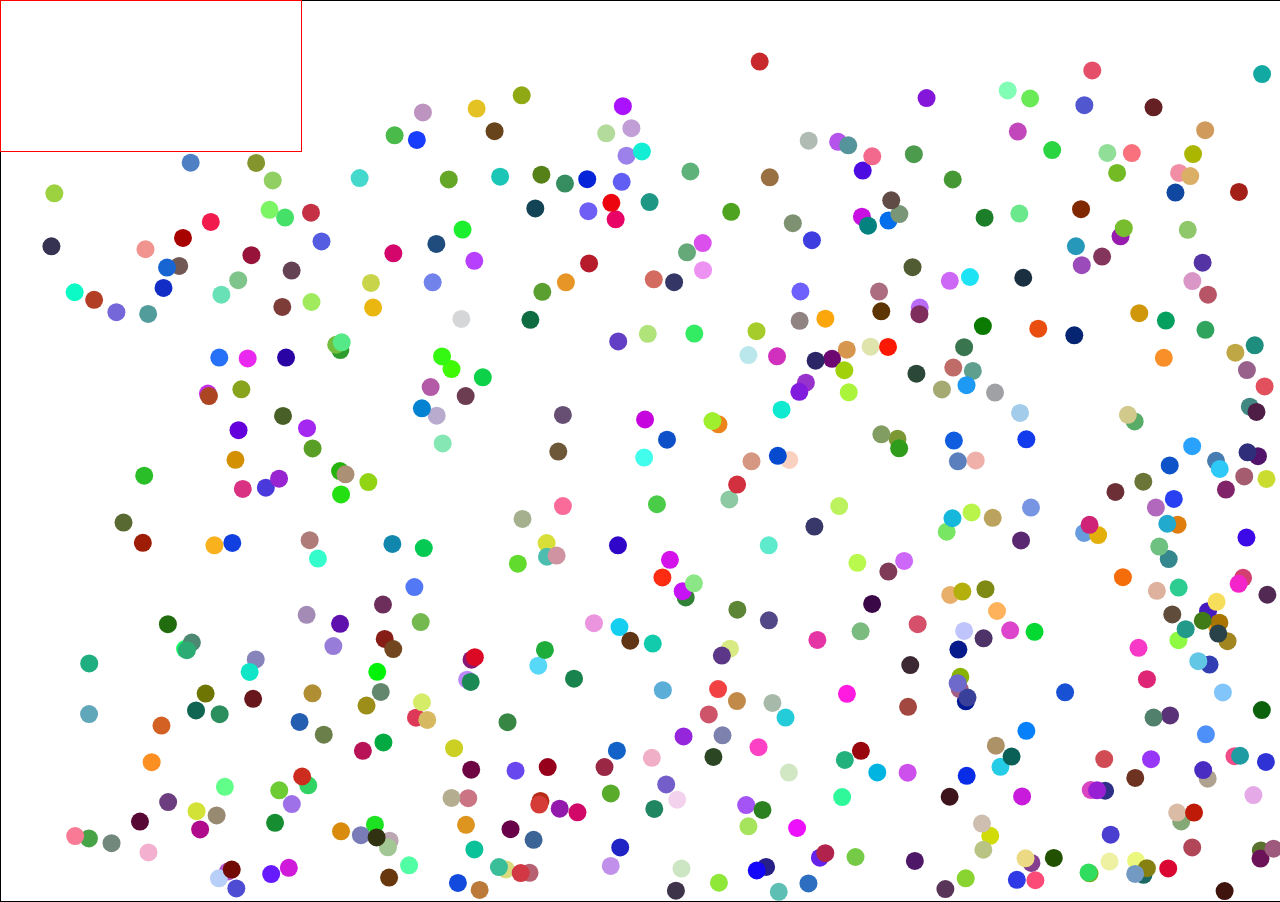
<file: index2.html>
<!DOCTYPE html>
<html lang="en">
<head>
    <meta charset="UTF-8">
    <meta name="viewport" content="width=device-width, initial-scale=1.0">
    <meta http-equiv="X-UA-Compatible" content="ie=edge">
    <title>James Canvas</title>
    <link rel="stylesheet" href="style.css">
</head>
<body>
    <canvas id="canvas"></canvas>
    <canvas id="canvas-two"></canvas>
    <script src="scripts.js"></script>
</body>
</html>
</file>
<file: style.css>
body {
    margin: 0;
}

#canvas {
    border: 1px solid black;
    display: block;
    position: relative;
}

#canvas-two {
    border: 1px solid red;
    display: block;
    position: absolute;
    top: 0;
    background: white;
}
</file>
